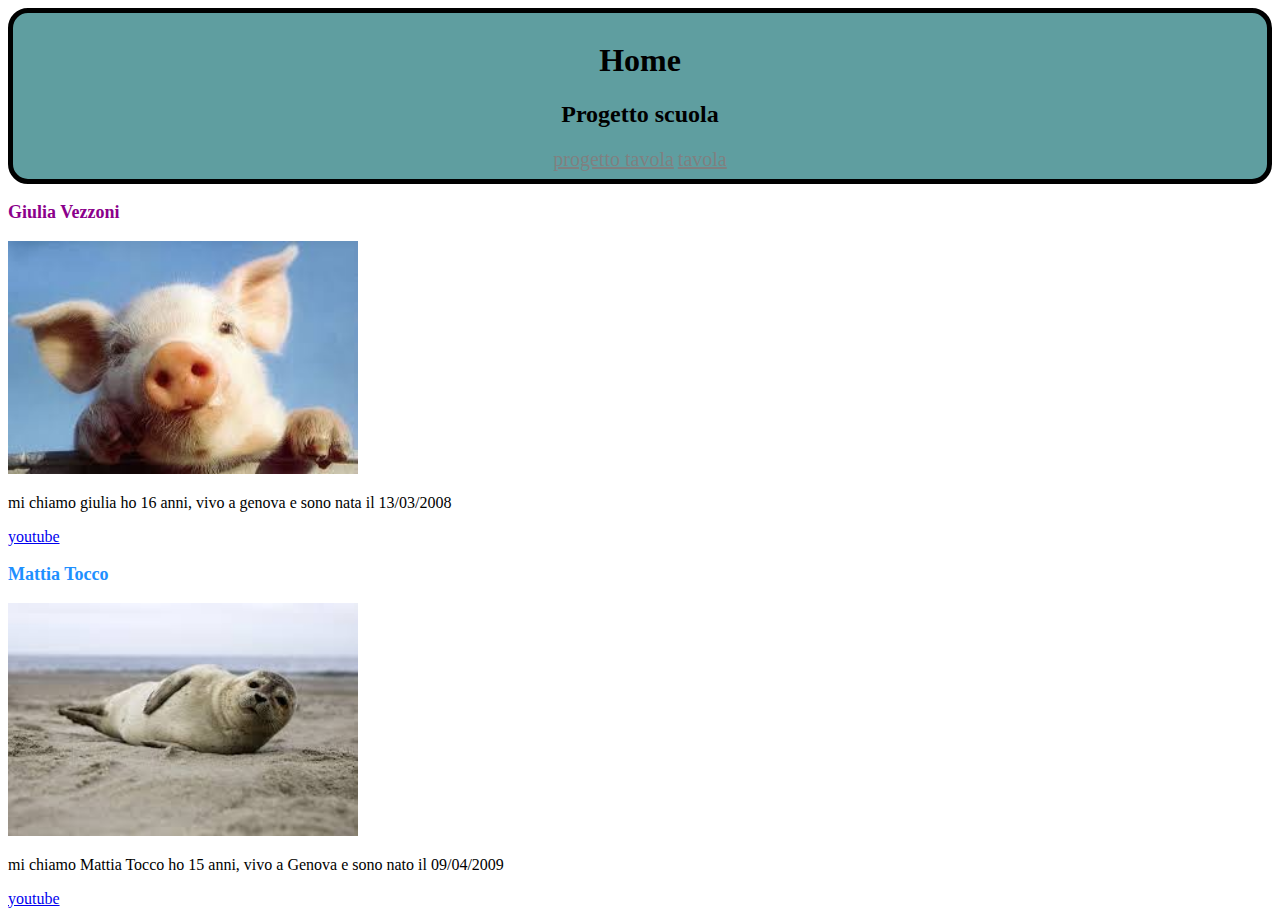
<file: index.html>
<!DOCTYPE html>
<html lang="en">
<head>
    <meta charset="UTF-8">
    <meta http-equiv="X-UA-Compatible" content="IE=edge">
    <meta name="viewport" content="width=device-width, initial-scale=1.0">
    <title>Document</title>
    <link rel="stylesheet" href="style.css">
</head>
<body>
  <header class="pottini">  
  <h1>Home</h1>
  <h2>Progetto scuola</h2>
  
  <a class="nav-link"  href="progetto.html">progetto tavola</a>
  <a class="nav-link" href="tavola.html">tavola</a>


</header>
    <main>
<h3 class="giulia">Giulia Vezzoni</h3>
<img width="350"src="download.jpg" alt="">
<p>mi chiamo giulia ho 16 anni, vivo a genova e sono nata il 13/03/2008</p>
<a href="https://www.youtube.com/watch?v=CEGf0zntHGA">youtube</a>

<h3 class="mattia">Mattia Tocco</h3>
<img width="350"src="foca.jpg" alt="">
<p>mi chiamo Mattia Tocco ho 15 anni, vivo a Genova e sono nato il 09/04/2009</p>
<a href="https://www.youtube.com/watch?v=rWS8HpYManM">youtube</a>
</main>
  <footer>

  </footer>
</body>
</html>
</file>
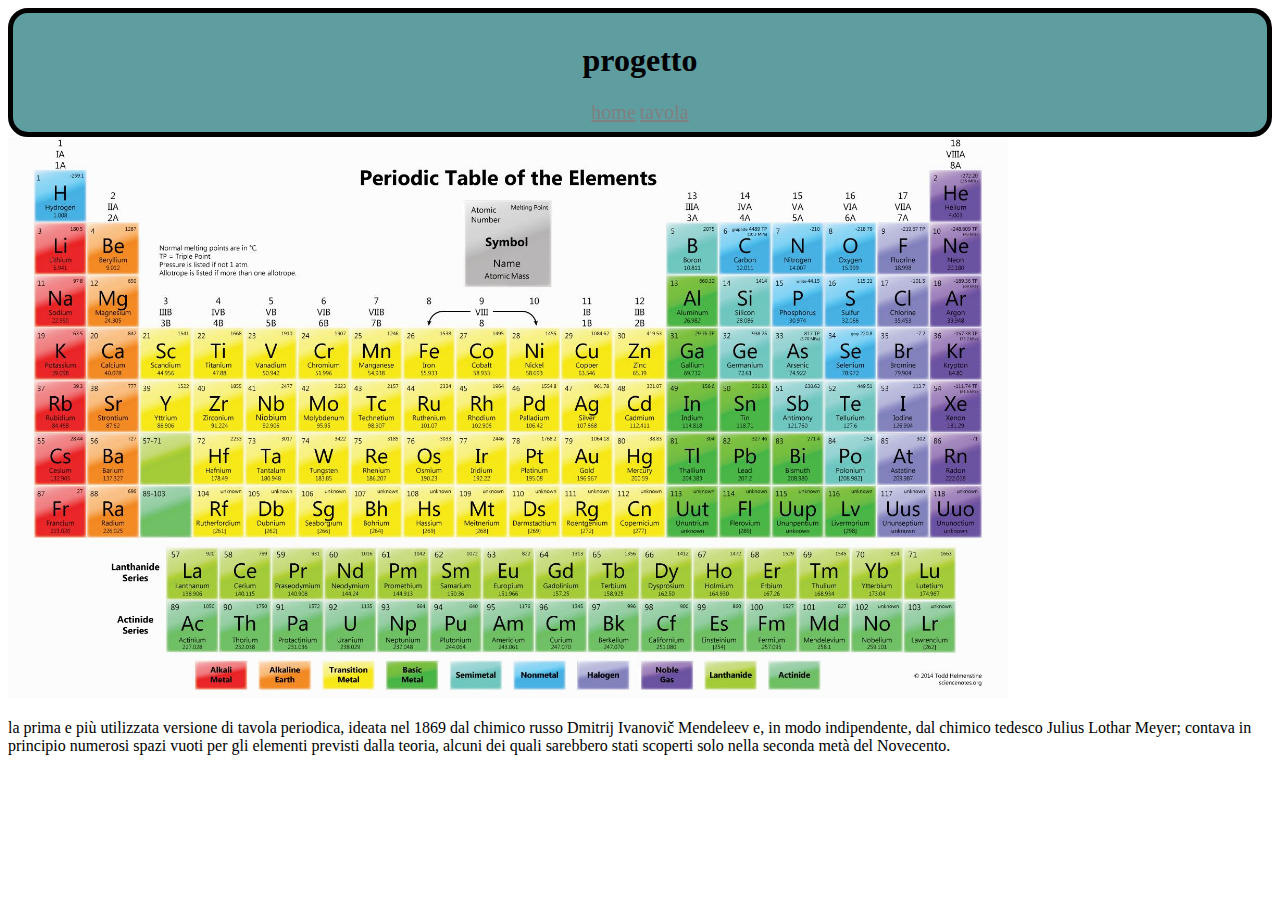
<file: progetto.html>
<!DOCTYPE html>
<html lang="en">
<head>
    <meta charset="UTF-8">
    <meta http-equiv="X-UA-Compatible" content="IE=edge">
    <meta name="viewport" content="width=device-width, initial-scale=1.0">
    <title>Document</title>
    <link rel="stylesheet" href="style.css">
</head>
<body>
<header class="pottini">
    <h1>progetto</h1>
    <nav>
    <a class="nav-link" href="index.html">home</a>
    
    <a class="nav-link" href="tavola.html">tavola</a>
    </nav>
</header>
<main>
<img width="1000" src="periodic-table.jpg" alt="">
   <p> la prima e più utilizzata versione di tavola periodica, ideata nel 1869 dal chimico russo Dmitrij Ivanovič Mendeleev e, in modo indipendente, dal chimico tedesco Julius Lothar Meyer; contava in principio numerosi spazi vuoti per gli elementi previsti dalla teoria, alcuni dei quali sarebbero stati scoperti solo nella seconda metà del Novecento.</p>

</main>
<footer>
</body>
</file>
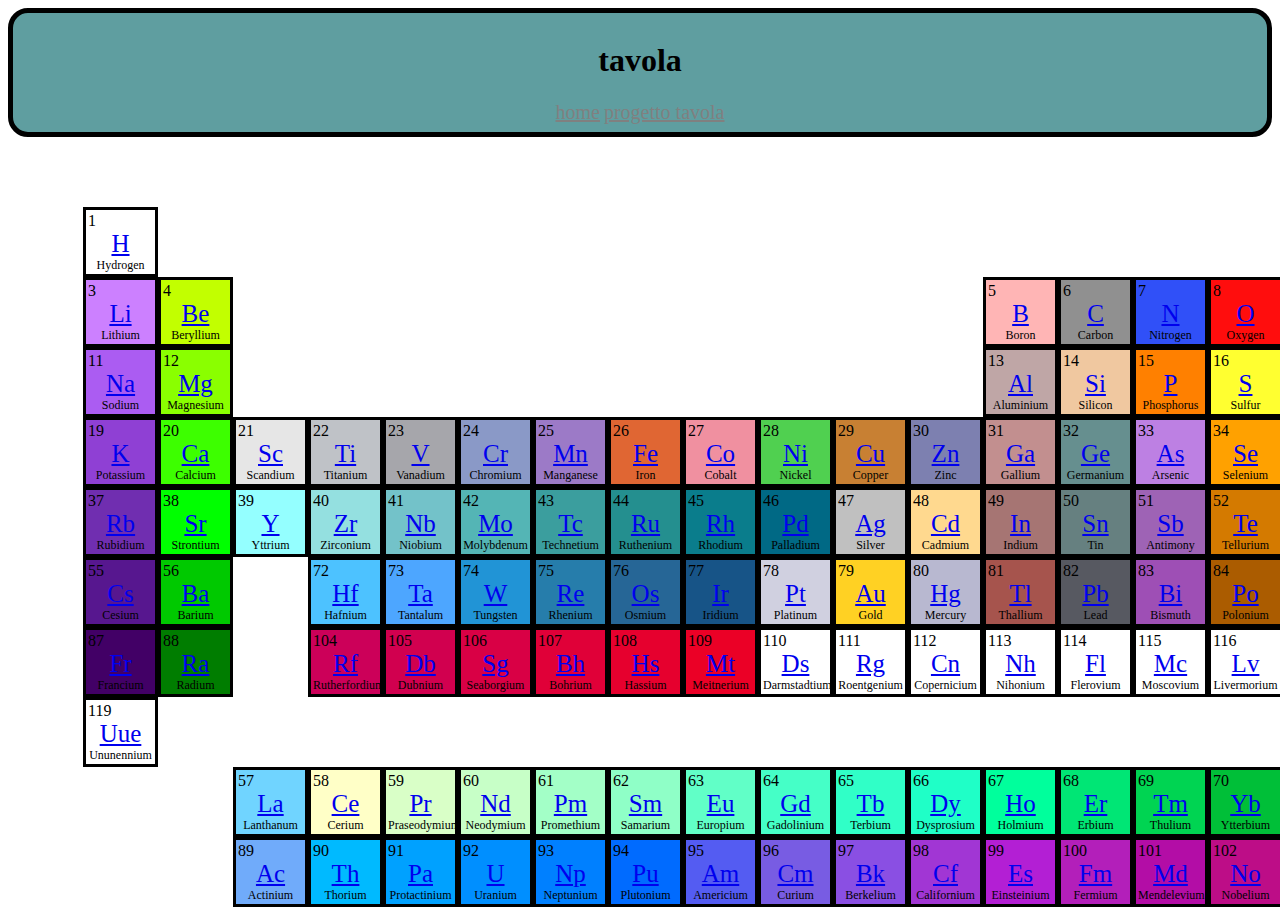
<file: tavola.html>
<!DOCTYPE html>
<html lang="en">
<head>
    <meta charset="UTF-8">
    <meta http-equiv="X-UA-Compatible" content="IE=edge">
    <meta name="viewport" content="width=device-width, initial-scale=1.0">
    <title>Document</title>
    <link rel="stylesheet" href="style.css">
</head>
<body>
 <header class="pottini">
    <h1>tavola</h1>
    <nav>
    <a class="nav-link"  href="index.html">home</a>
    <a class="nav-link"  href="progetto.html">progetto tavola</a>
    
    </nav>
</header>
<main id="contenuto-principale">

</main>
<footer>

</footer>   
</body>
<script src="PeriodicTable.js"></script>
<script src="script.js"></script>
</html>
</file>
<file: style.css>
.pottini{
    background-color: cadetblue;
    text-align: center;
    border-style: solid;
    border-color: hsl(hue, saturation, lightness);
    border-width: 5px;
    padding: 8px;
border-radius: 20px;

}

.nav-link{
    font-size: 20px;
   color: gray;
}
.giulia{
    font-size: large;
    color: darkmagenta;
}
.mattia{
font-size: large;
color: dodgerblue;

}
.contenitore{
    border-style:solid ;
width: 70px;
height: 70px;
position: absolute;
top: 200px;
left: 200px;
}
.simbolo{
    font-size: 40px;

}
</file>
